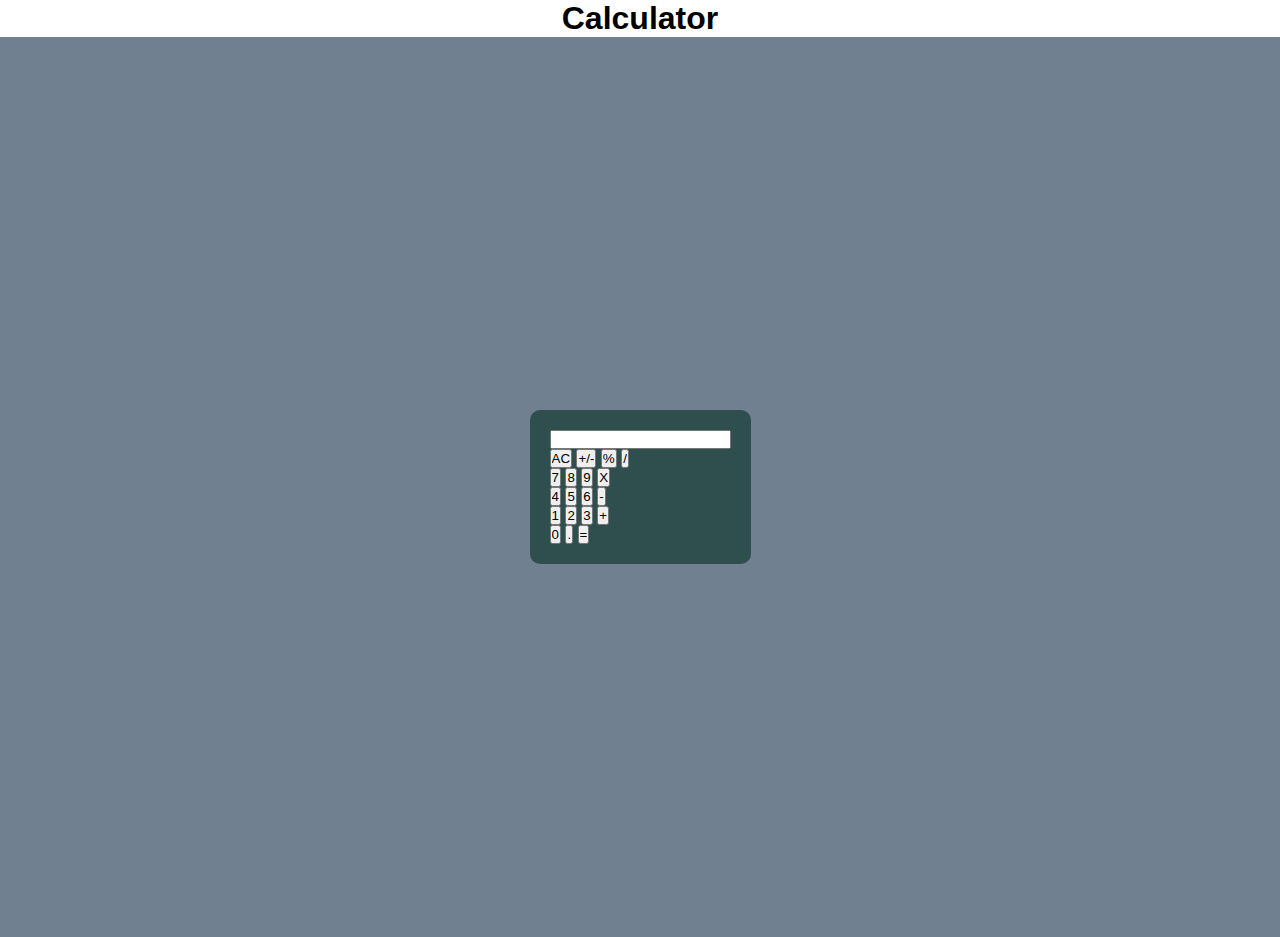
<file: js calc - Copy/calc/index.html>
<!DOCTYPE html>
<html lang="en">
<head>
    <meta charset="UTF-8">
    <meta name="viewport" content="width=device-width, initial-scale=1.0">
    <title>Document</title>
    <link rel="stylesheet" href="style.css">
</head>
<body>
    <h1 style="text-align:center">Calculator</h1>
    <div class="container">
        <div class="calculator">
            <form>
                <div>
                    <input type="text" name="display"></input>                
                </div>
                <div>
                    <input type="button" value="AC" class="clearscreen" onclick="clearScreen()"></input>
                    <input type="button" value="+/-" class="numberflip" onclick="display(-)"></input>
                    <input type="button" value="%" class="operators" onclick="display(%)"></input>
                    <input type="button" value="/" class="operators" onclick="display()"></input>
                </div>
                <div>
                    <input type="button" value="7" class="digits" onclick="display(7)"></input>
                    <input type="button" value="8" class="digits" onclick="display(8)"></input>
                    <input type="button" value="9" class="digits" onclick="display(9)"></input>
                    <input type="button" value="X" class="operators" onclick="display()"></input>
                </div>
                <div>
                    <input type="button"  value="4" class="digits" onclick="display(4)"></input>
                    <input type="button"  value="5" classclass="digits" onclick="display(5)"></input>
                    <input type="button"  value="6" classclass="digits" onclick="display(6)"></input>
                    <input type="button"  value="-" class="operators" onclick="display()"></input>
                </div>
                <div>
                    <input type="button" value="1" class="digits" onclick="display(1)"></input>
                    <input type="button" value="2" class="digits" onclick="display(2)"></input>
                    <input type="button" value="3" class="digits" onclick="display(3)"></input>
                    <input type="button" value="+" class="operators" onclick="display()"></input>
                </div>
                <div>
                    <input type="button" value="0" class="digit" onclick="display(0)"></input>
                    <input type="button" value="." class="digit" onclick="display()"></input>
                    <input type="button" value="=" class="operators" onclick="solve()"></input>
                </div>
            </form>
        </div>
    </div>
    
    
</body>
</html>
</file>
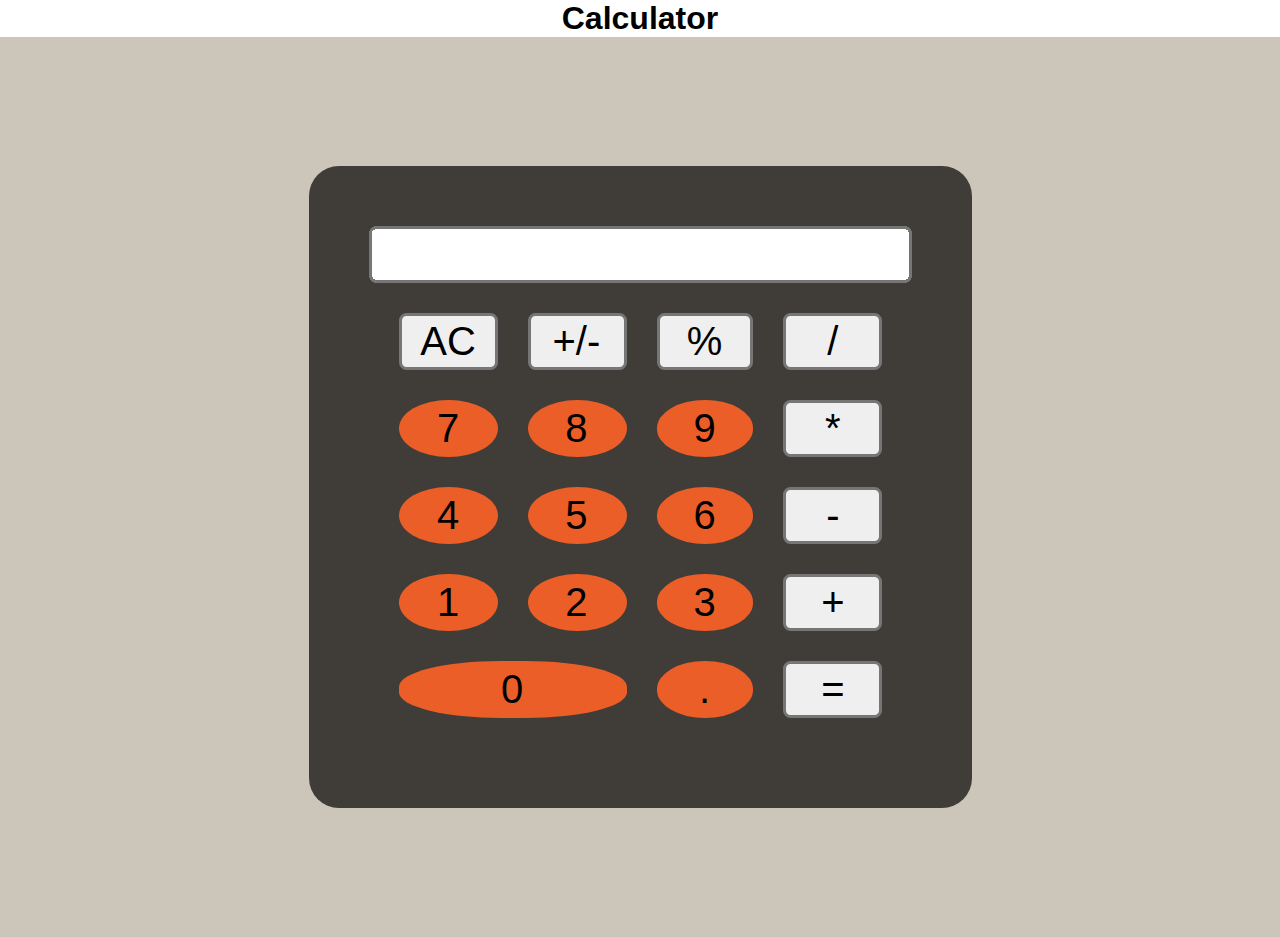
<file: calc/post buttons html.html>
<!DOCTYPE html>
<html lang="en">
<head>
    <meta charset="UTF-8">
    <meta name="viewport" content="width=device-width, initial-scale=1.0">
    <title>Document</title>
    <link rel="stylesheet" href="style.css">
</head>
<body>
    <h1 style="text-align:center">Calculator</h1>
    <div class="container">
        <div class="calculator">
            <form>
                <div>
                    <input type="text" name="display" style="width: 100%"></input>                
                </div>
                <div class="keys">
                        <input type="button" value="AC" class="clearscreen" onclick="clearScreen()"></input>
                        <input type="button" value="+/-" class="numberflip" onclick="display('-')"></input>
                        <input type="button" value="%" class="operators" onclick="display('%')"></input>
                        <input type="button" value="/" class="operators" onclick="display('/')"></input>
                        <input type="button" value="7" class="digits" onclick="display('7')"></input>
                        <input type="button" value="8" class="digits" onclick="display('8')"></input>
                        <input type="button" value="9" class="digits" onclick="display('9')"></input>
                        <input type="button" value="*" class="operators" onclick="display('*')"></input>
                        <input type="button"  value="4" class="digits" onclick="display('4')"></input>
                        <input type="button"  value="5" class="digits" onclick="display('5')"></input>
                        <input type="button"  value="6" class="digits" onclick="display('6')"></input>
                        <input type="button"  value="-" class="operators" onclick="display('-')"></input>
                        <input type="button" value="1" class="digits" onclick="display('1')"></input>
                        <input type="button" value="2" class="digits" onclick="display('2')"></input>
                        <input type="button" value="3" class="digits" onclick="display('3')"></input>
                        <input type="button" value="+" class="operators" onclick="display('+')"></input>
                        <input type="button" value="0" class="digit0" onclick="display('0')"></input>
                        <input type="button" value="." class="digit-decimal" onclick="display('.')"></input>
                        <input type="button" value="=" class="button-equal-sign" onclick="solve()"></input>
                    </div>
                </div>    
            </form>
        </div>
    </div>
    
    
</body>
</html>
</file>
<file: js calc - Copy/calc/style.css>
*{
    margin: 0;
    padding: 0;
    font-family: 'Poppins', sans-serif;
    box-sizing: border-box;
}


.container{
    width: 100%;
    height: 100vh;
    background: slategray;
    display: flex;
    align-items: center;
    justify-content: center;
    
}

.calculator{
    background: darkslategray;
    padding: 20px;
    border-radius: 10px;
}
</file>
<file: calc/style.css>
*{
    margin: 0;
    padding: 0;
    font-family: 'Poppins', sans-serif;
    box-sizing: border-box;
}


.container{
    width: 100%;
    height: 100vh;
    background: #ccc5b9;
    display: flex;
    align-items: center;
    justify-content: center;
    
}

.calculator{
    scale: 300%;
    background: #403d39;
    padding: 20px;
    border-radius: 10px;
}

.keys{
    display: grid;
    background: #403d39;
    grid-template-columns: repeat(4,1fr);
    grid-gap: 10px;
    padding: 10px;
    margin:auto;
    
}

.digits{
    background: #eb5e28;
    border: none;
    padding: 0px;
    border-radius: 50%;
}

.digit0{
    background: #eb5e28;
    grid-column-start: 1;
    grid-column-end: 3;
    border: none;
    border-radius: 45%;

}

.digit-decimal{
    background: #eb5e28;
    grid-column-start: 3;
    border: none;
    border-radius: 50%;
}

.button-equal-sign{
    grid-column-start: 4;
}
</file>
